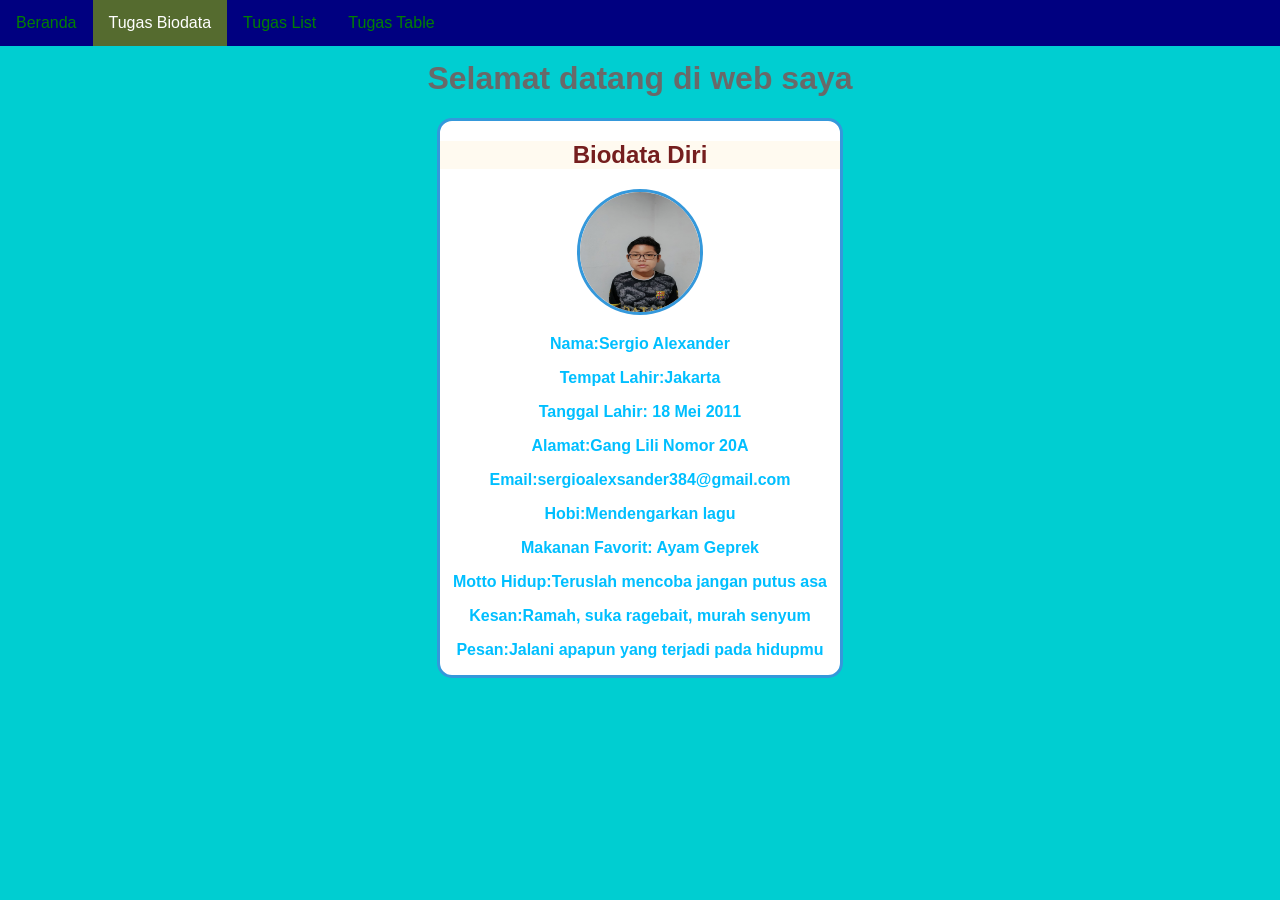
<file: biodata.html>
<!DOCTYPE html>
<html lang="en">
<head>
    <title>Tugas Biodata Diri</title>
    <link rel="stylesheet" href="style.css">
    <link rel="stylesheet" href="biodata.css">
</head>
<body>
<nav class="navbar">
        <ul>
            <li><a href="index.html">Beranda</a></li>
            <li><a href="biodata.html" class="active">Tugas Biodata</a></li>
            <li><a href="list.html">Tugas List</a></li>
            <li><a href="table.html">Tugas Table</a></li>
        </ul>
    </nav>
    <div class="wadah-utama">
 
        <div class="judul">
            <h1>Selamat datang di web saya</h1>
        </div>

        <div class="kartu-biodata">
            <h2>Biodata Diri</h2>

            <div class="bungkus-foto">
                <img src="foto.jpg" alt="Foto Profil">
            </div>

            <div class="informasi-diri">
                <p><strong>Nama:Sergio Alexander</strong></p>
                <p><strong>Tempat Lahir:Jakarta</strong></p>
                <p><strong>Tanggal Lahir: 18 Mei 2011</strong></p>
                <p><strong>Alamat:Gang Lili Nomor 20A</strong></p>
                <p><strong>Email:sergioalexsander384@gmail.com</strong></p>
                <p><strong>Hobi:Mendengarkan lagu</strong></p>
                <p><strong>Makanan Favorit: Ayam Geprek</strong></p>
                <p><strong>Motto Hidup:Teruslah mencoba jangan putus asa</strong></p>
                <p><strong>Kesan:Ramah, suka ragebait, murah senyum</strong></p>
                <p><strong>Pesan:Jalani apapun yang terjadi pada hidupmu</strong></p>
            </div>

        </div>

    </div>

</body>
</html
</file>
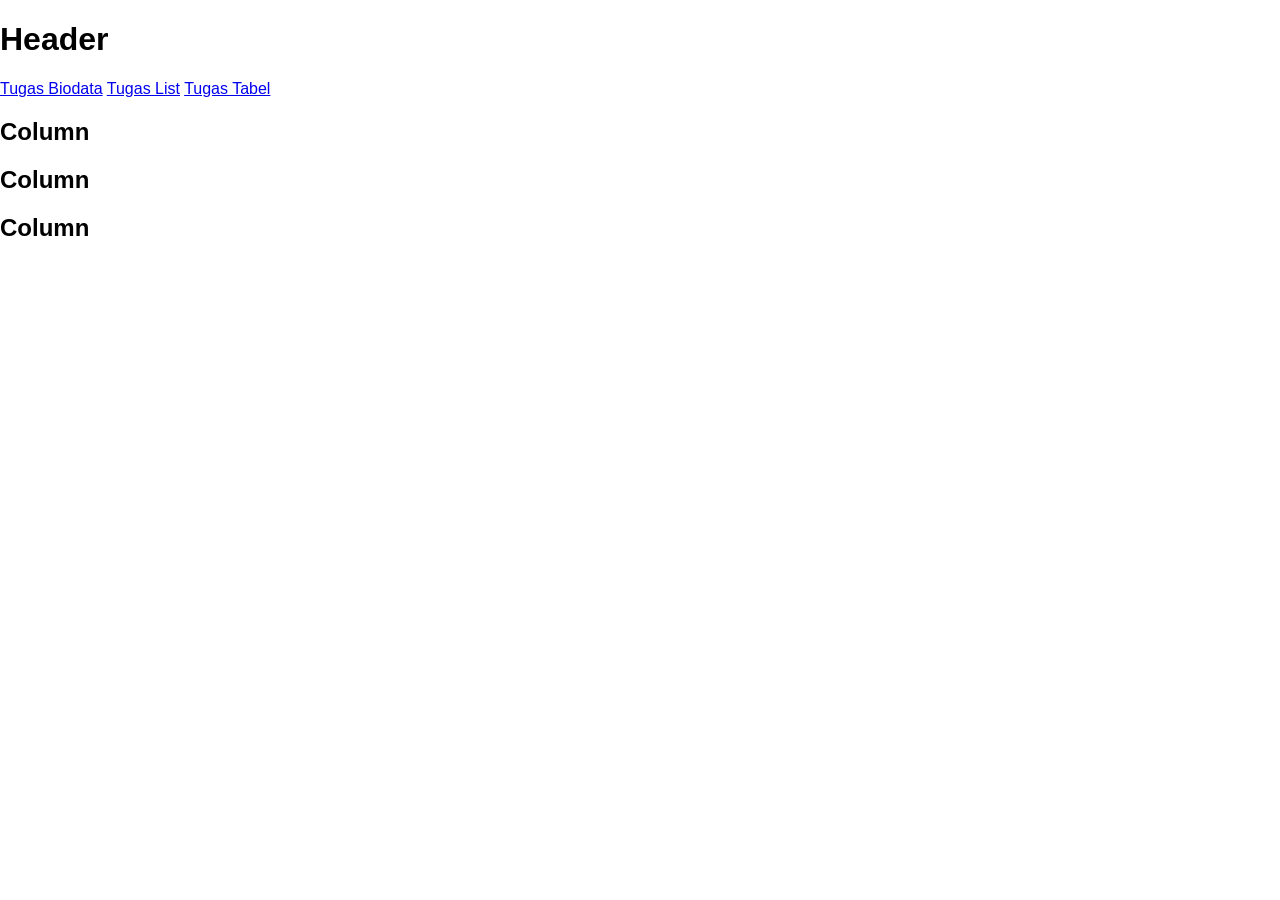
<file: layout.html>
<!DOCTYPE html>
<html lang="en">
<head>
<title>CSS Website Layout</title>
<link rel="stylesheet" href="style.css">
</head>
<body>
<div class="header">
<h1>Header</h1>
</div>
<div class="topnav">
<a href="#">Tugas Biodata</a>
<a href="#">Tugas List</a>
<a href="#">Tugas Tabel</a>
</div>
<div class="row">
<div class="column">
<h2>Column</h2>
</div>
<div class="column">
<h2>Column</h2>
</div>
<div class="column">
<h2>Column</h2>
</div>
</div>
</body>
</html>
</file>
<file: style.css>
body{
    margin: 0;
    padding: 0;
    font-family: Arial, sans-serif;
}

nav.navbar ul {
    list-style-type: none;
    margin: 0;
    padding: 0;
    background: navy;
    position: fixed;
    top: 0;
    left: 0;
    width: 100%;
    display: flex;
    z-index: 1000;
}

nav.navbar li a {
    display: block;
    color: green;
    padding: 14px 16px;
    text-decoration: none;
}

nav.navbar li a:hover {
    background: seagreen;
    color: white;
}

nav.navbar li a.active {
    background: #556B2F;
    color: white;
}

.wadah-utama {
    margin-top: 60px;
}

li.dropdown {
    display: inline-block;
}

.dropdown-content {
    display: none;
    position: absolute;
    background-color: #f9f9f9;
    min-width: 160px;
    box-shadow: 0px 8px 16px 0px rgba(0,0,0,0.2);
    z-index: 1;
}

.dropdown-content a {
    color: black !important;
    padding: 12px 16px;
    text-decoration: none;
    display: block;
    text-align: left;
}

.dropdown-content a:hover {
    background-color: #cbd5e1;
}

.dropdown:hover .dropdown-content {
    display: block;
}
</file>
<file: biodata.css>
/* Mengatur gaya dasar seluruh halaman web */
body {
     background-color: #00CED1;
     font-family: Arial, sans-serif;
     color: #00BFFF;
}

/* Mengatur wadah paling luar agar teksnya rata tengah */
.wadah-utama {
     text-align: center;
}

/* Menghias bagian judul */
.judul h1 {
     color: #696969;
}

/* Membuat tampilan kotak Biodata seperti "Kartu" */
.kartu-biodata {
     background-color: white;
     width: 90%;
     max-width: 400px;
     margin: auto;
     border-style: solid;
     border-color: #3498db;
     border-radius: 15px;
}

/* Menghias judul di dalam kartu */
.kartu-biodata h2 {
     background-color: #FFFAF0;
     color: rgb(117, 30, 30);
}

/* Menghias foto profil agar bentuknya lingkaran dan kekinian */
.bungkus-foto img {
     width: 120px;
     height: 120px;
     border-style: solid;
     border-color: #3498db;
     border-radius: 50%;
}

/* Mengatur teks biodata agar rapi dan rata kiri */
informasi-diri {
     text-align: left;
     font-size: 14px;
}
</file>
